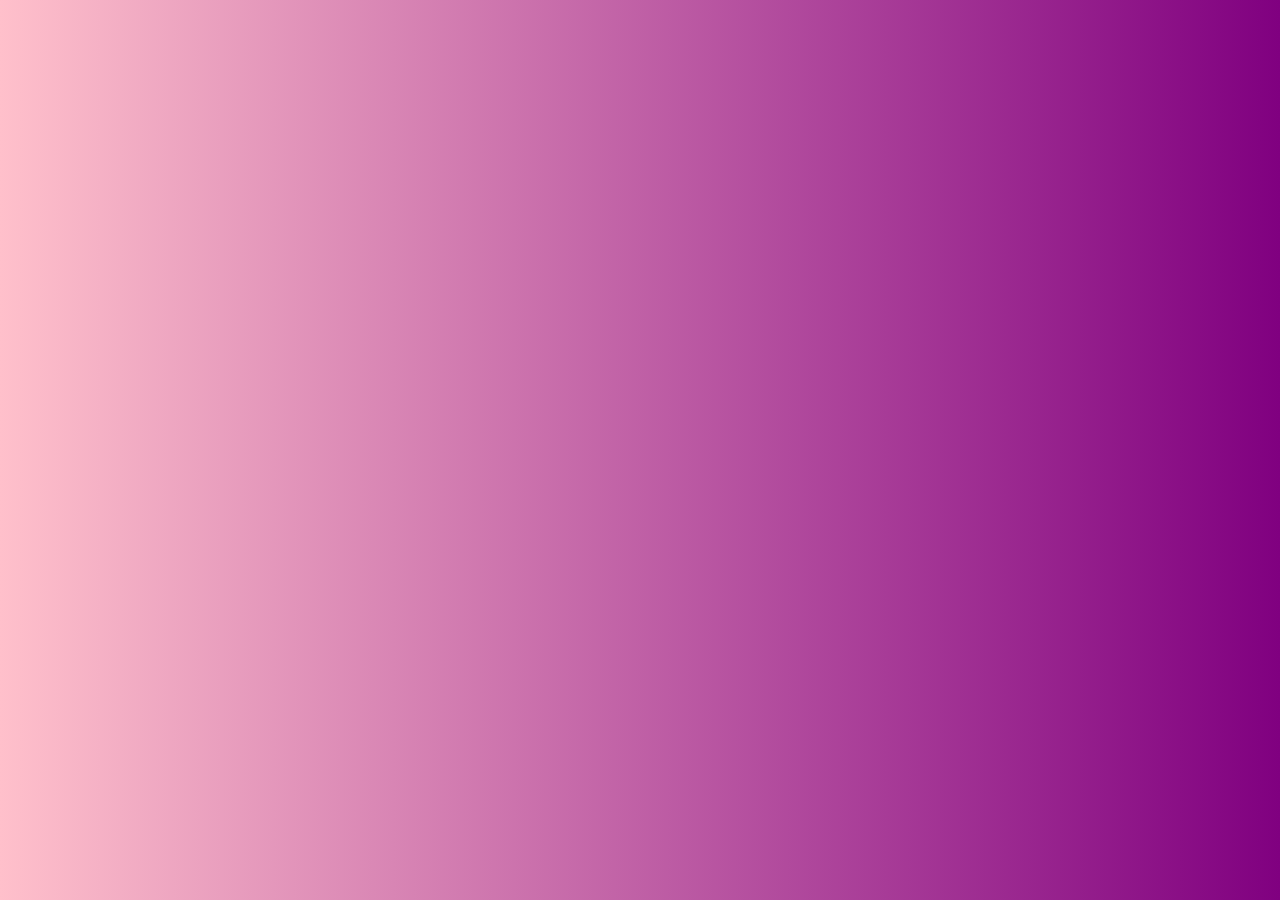
<file: index.html>
<!DOCTYPE html>
<html lang="en">
<head>
    <meta charset="UTF-8">
    <meta http-equiv="X-UA-Compatible" content="IE=edge">
    <meta name="viewport" content="width=device-width, initial-scale=1.0">
    <title>Pagination</title>
    <!--Bootstrap CSS CDN-->
    <link href="https://cdn.jsdelivr.net/npm/bootstrap@5.0.0/dist/css/bootstrap.min.css" rel="stylesheet" integrity="sha384-wEmeIV1mKuiNpC+IOBjI7aAzPcEZeedi5yW5f2yOq55WWLwNGmvvx4Um1vskeMj0" crossorigin="anonymous">
    <link rel="stylesheet" href="styles.css">
    <!--Google fonts link-->
    <link rel="preconnect" href="https://fonts.gstatic.com">
    <link href="https://fonts.googleapis.com/css2?family=Merriweather:ital,wght@0,300;0,400;0,700;0,900;1,300;1,400;1,700;1,900&display=swap" rel="stylesheet">
</head>
<body>
    <script src="script1.js"></script>
</body>
</html>
</file>
<file: styles.css>
body{
    padding: 10px;
    background:linear-gradient(to right,pink,purple);
    font-family: 'Merriweather', serif;
}
</file>
